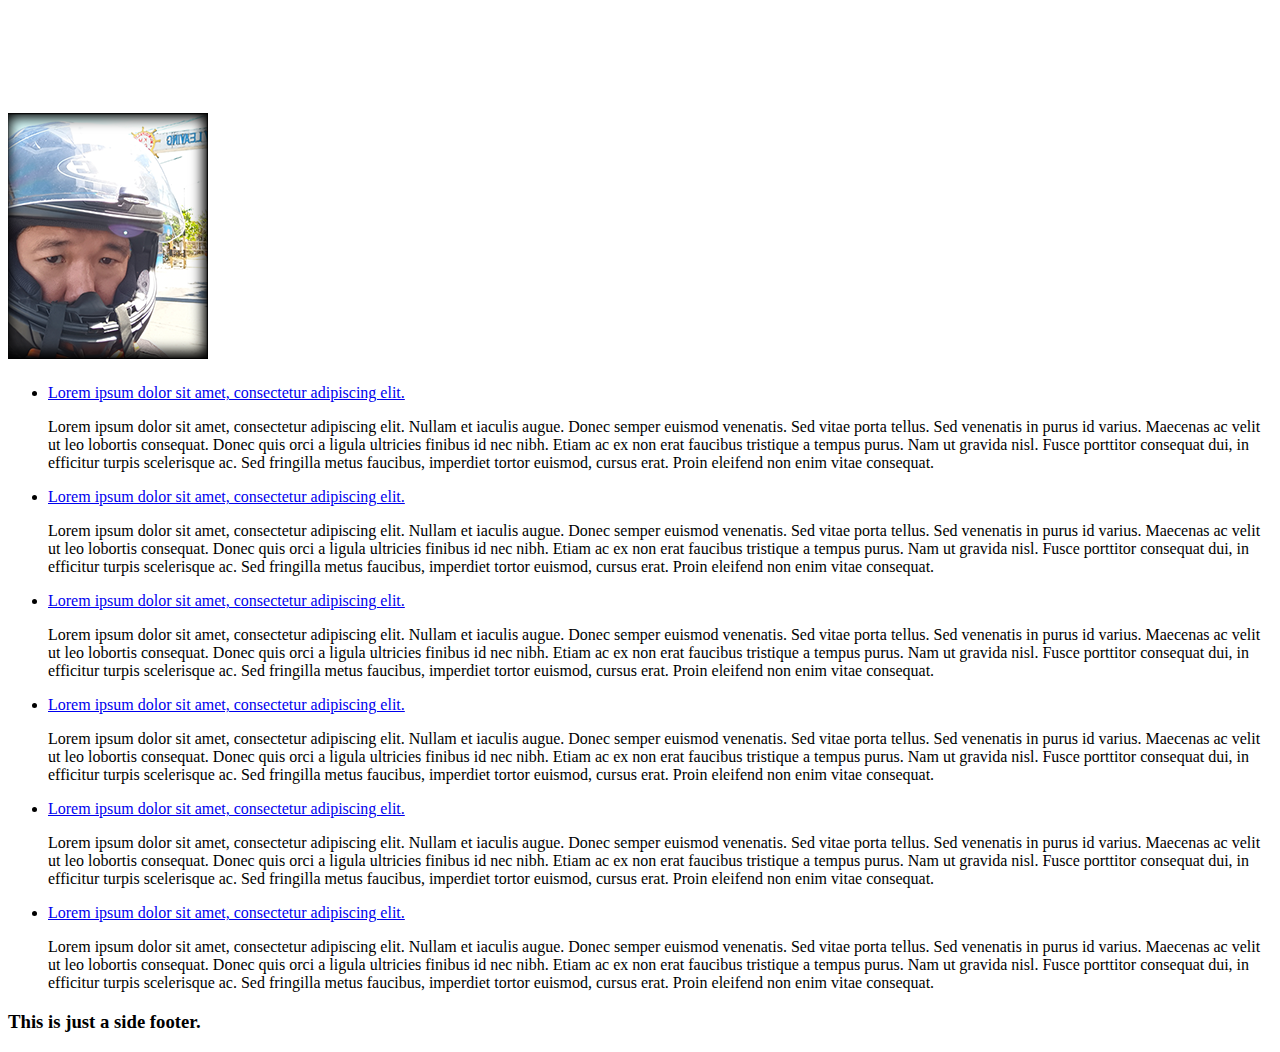
<file: blog/index.html>
<!doctype html>
<html lang="en">
  <head>
    <meta charset="utf-8">
    <meta name="viewport" content="width=device-width, initial-scale=1.0">
    <title>JOJOSIAO.COM | Jojo Siao Personal Weblog | http://jojosiao.com</title>
    <link href="https://cdn.jsdelivr.net/npm/bootstrap@5.3.6/dist/css/bootstrap.min.css" rel="stylesheet" integrity="sha384-4Q6Gf2aSP4eDXB8Miphtr37CMZZQ5oXLH2yaXMJ2w8e2ZtHTl7GptT4jmndRuHDT" crossorigin="anonymous">
    <link rel="stylesheet" href="../assets/css/site.css">
    <link rel="stylesheet" href="../assets/css/page.css">
    <link rel="preconnect" href="https://fonts.googleapis.com">
    <link rel="preconnect" href="https://fonts.gstatic.com" crossorigin>
    <link href="https://fonts.googleapis.com/css2?family=DM+Serif+Text:ital@0;1&display=swap" rel="stylesheet">
    <link rel="stylesheet" href="https://cdn.jsdelivr.net/npm/bootstrap-icons@1.13.1/font/bootstrap-icons.min.css">
</head>
<body>
    <div class="container-fluid">
        <div class="row pt-2 justify-content-center align-items-top">
            <div class="col-sm-3 pl-3">
                <img id="my_photo" src="../assets/images/ako_blogger.png" class="img-fluid" alt="Hi! It's just me!">
            </div>
            <div class="col-sm-6 pt-4">
                <h1></h1>
                <ul class="list-unstyled">
                <li>
                    <div class="article-title"><p><a href="#">Lorem ipsum dolor sit amet, consectetur adipiscing elit.</a></p></div>
                    Lorem ipsum dolor sit amet, consectetur adipiscing elit. Nullam et iaculis augue. 
                    Donec semper euismod venenatis. Sed vitae porta tellus. Sed venenatis in purus id varius. 
                    Maecenas ac velit ut leo lobortis consequat. Donec quis orci a ligula ultricies finibus id nec nibh. 
                    Etiam ac ex non erat faucibus tristique a tempus purus. Nam ut gravida nisl. Fusce porttitor consequat dui,
                     in efficitur turpis scelerisque ac. Sed fringilla metus faucibus, imperdiet tortor euismod, cursus erat. 
                     Proin eleifend non enim vitae consequat. 
                </li>
                <li>
                    <div class="article-title"><p><a href="#">Lorem ipsum dolor sit amet, consectetur adipiscing elit.</a></p></div>
                    Lorem ipsum dolor sit amet, consectetur adipiscing elit. Nullam et iaculis augue. 
                    Donec semper euismod venenatis. Sed vitae porta tellus. Sed venenatis in purus id varius. 
                    Maecenas ac velit ut leo lobortis consequat. Donec quis orci a ligula ultricies finibus id nec nibh. 
                    Etiam ac ex non erat faucibus tristique a tempus purus. Nam ut gravida nisl. Fusce porttitor consequat dui,
                     in efficitur turpis scelerisque ac. Sed fringilla metus faucibus, imperdiet tortor euismod, cursus erat. 
                     Proin eleifend non enim vitae consequat. 
                </li>
                <li>
                    <div class="article-title"><p><a href="#">Lorem ipsum dolor sit amet, consectetur adipiscing elit.</a></p></div>
                    Lorem ipsum dolor sit amet, consectetur adipiscing elit. Nullam et iaculis augue. 
                    Donec semper euismod venenatis. Sed vitae porta tellus. Sed venenatis in purus id varius. 
                    Maecenas ac velit ut leo lobortis consequat. Donec quis orci a ligula ultricies finibus id nec nibh. 
                    Etiam ac ex non erat faucibus tristique a tempus purus. Nam ut gravida nisl. Fusce porttitor consequat dui,
                     in efficitur turpis scelerisque ac. Sed fringilla metus faucibus, imperdiet tortor euismod, cursus erat. 
                     Proin eleifend non enim vitae consequat. 
                </li>
                <li>
                    <div class="article-title"><p><a href="#">Lorem ipsum dolor sit amet, consectetur adipiscing elit.</a></p></div>
                    Lorem ipsum dolor sit amet, consectetur adipiscing elit. Nullam et iaculis augue. 
                    Donec semper euismod venenatis. Sed vitae porta tellus. Sed venenatis in purus id varius. 
                    Maecenas ac velit ut leo lobortis consequat. Donec quis orci a ligula ultricies finibus id nec nibh. 
                    Etiam ac ex non erat faucibus tristique a tempus purus. Nam ut gravida nisl. Fusce porttitor consequat dui,
                     in efficitur turpis scelerisque ac. Sed fringilla metus faucibus, imperdiet tortor euismod, cursus erat. 
                     Proin eleifend non enim vitae consequat. 
                </li>
                <li>
                    <div class="article-title"><p><a href="#">Lorem ipsum dolor sit amet, consectetur adipiscing elit.</a></p></div>
                    Lorem ipsum dolor sit amet, consectetur adipiscing elit. Nullam et iaculis augue. 
                    Donec semper euismod venenatis. Sed vitae porta tellus. Sed venenatis in purus id varius. 
                    Maecenas ac velit ut leo lobortis consequat. Donec quis orci a ligula ultricies finibus id nec nibh. 
                    Etiam ac ex non erat faucibus tristique a tempus purus. Nam ut gravida nisl. Fusce porttitor consequat dui,
                     in efficitur turpis scelerisque ac. Sed fringilla metus faucibus, imperdiet tortor euismod, cursus erat. 
                     Proin eleifend non enim vitae consequat. 
                </li>
                <li>
                    <div class="article-title"><p><a href="#">Lorem ipsum dolor sit amet, consectetur adipiscing elit.</a></p></div>
                    Lorem ipsum dolor sit amet, consectetur adipiscing elit. Nullam et iaculis augue. 
                    Donec semper euismod venenatis. Sed vitae porta tellus. Sed venenatis in purus id varius. 
                    Maecenas ac velit ut leo lobortis consequat. Donec quis orci a ligula ultricies finibus id nec nibh. 
                    Etiam ac ex non erat faucibus tristique a tempus purus. Nam ut gravida nisl. Fusce porttitor consequat dui,
                     in efficitur turpis scelerisque ac. Sed fringilla metus faucibus, imperdiet tortor euismod, cursus erat. 
                     Proin eleifend non enim vitae consequat. 
                </li>
                </ul>
            </div>
            <div class="col-sm-3 pt-4">
                <h3>This is just a side footer.</h3>
            </div>
        </div>

    </div>
</body>
</html>
</file>
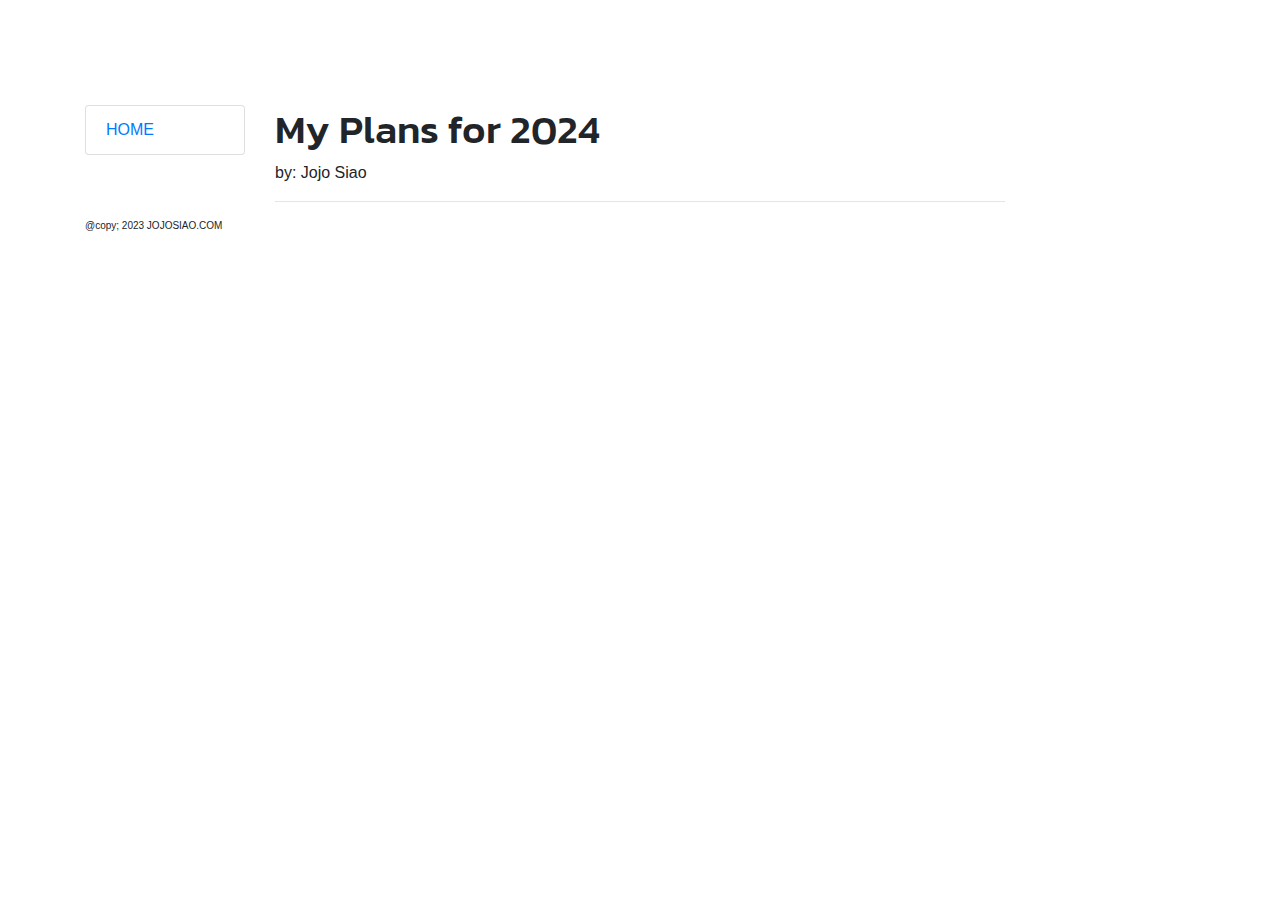
<file: blog/happy_new_year_2024.html>
<!DOCTYPE html>
<html lang="en">
<head>
    <meta charset="UTF-8">
    <meta name="viewport" content="width=device-width, initial-scale=1.0">
    <title>JojoSiao.COM</title>
    <!-- Add Bootstrap CSS link here -->
    <link href="https://maxcdn.bootstrapcdn.com/bootstrap/4.5.2/css/bootstrap.min.css" rel="stylesheet">
    <!-- Add your custom CSS link here -->
    <link rel="stylesheet" href="/assets/css/site.css">
    <link rel="stylesheet" href="/assets/css/page.css">
    <link rel="preconnect" href="https://fonts.googleapis.com">
    <link rel="preconnect" href="https://fonts.gstatic.com" crossorigin>
    <link href="https://fonts.googleapis.com/css2?family=Kanit:ital,wght@1,900&display=swap" rel="stylesheet">
    
      
</head>
<body>
    <div class="container">
        <div class="row">
            <div class="col-lg-2 menu">
                <ul class="list-group list-group-vertical">
                    <li class="list-group-item"><a href="/index.html">HOME</a></li>
                </ul>
            </div>
            <div class="col-lg-8">
                <h1 class="kanit">My Plans for 2024</h1>
                <p>by: Jojo Siao</p>
                <hr>
                <div class="article-item">
                    <p>
                    
                    </p>
                </div>

            </div>
        </div>
        
        <div class="footer">@copy; 2023 JOJOSIAO.COM</div>
    </div>
    
    <!-- Add Bootstrap JS and jQuery scripts here -->
    <script src="https://code.jquery.com/jquery-3.5.1.slim.min.js"></script>
    <script src="https://cdn.jsdelivr.net/npm/@popperjs/core@2.5.4/dist/umd/popper.min.js"></script>
    <script src="https://maxcdn.bootstrapcdn.com/bootstrap/4.5.2/js/bootstrap.min.js"></script>
</body>
</html>
</file>
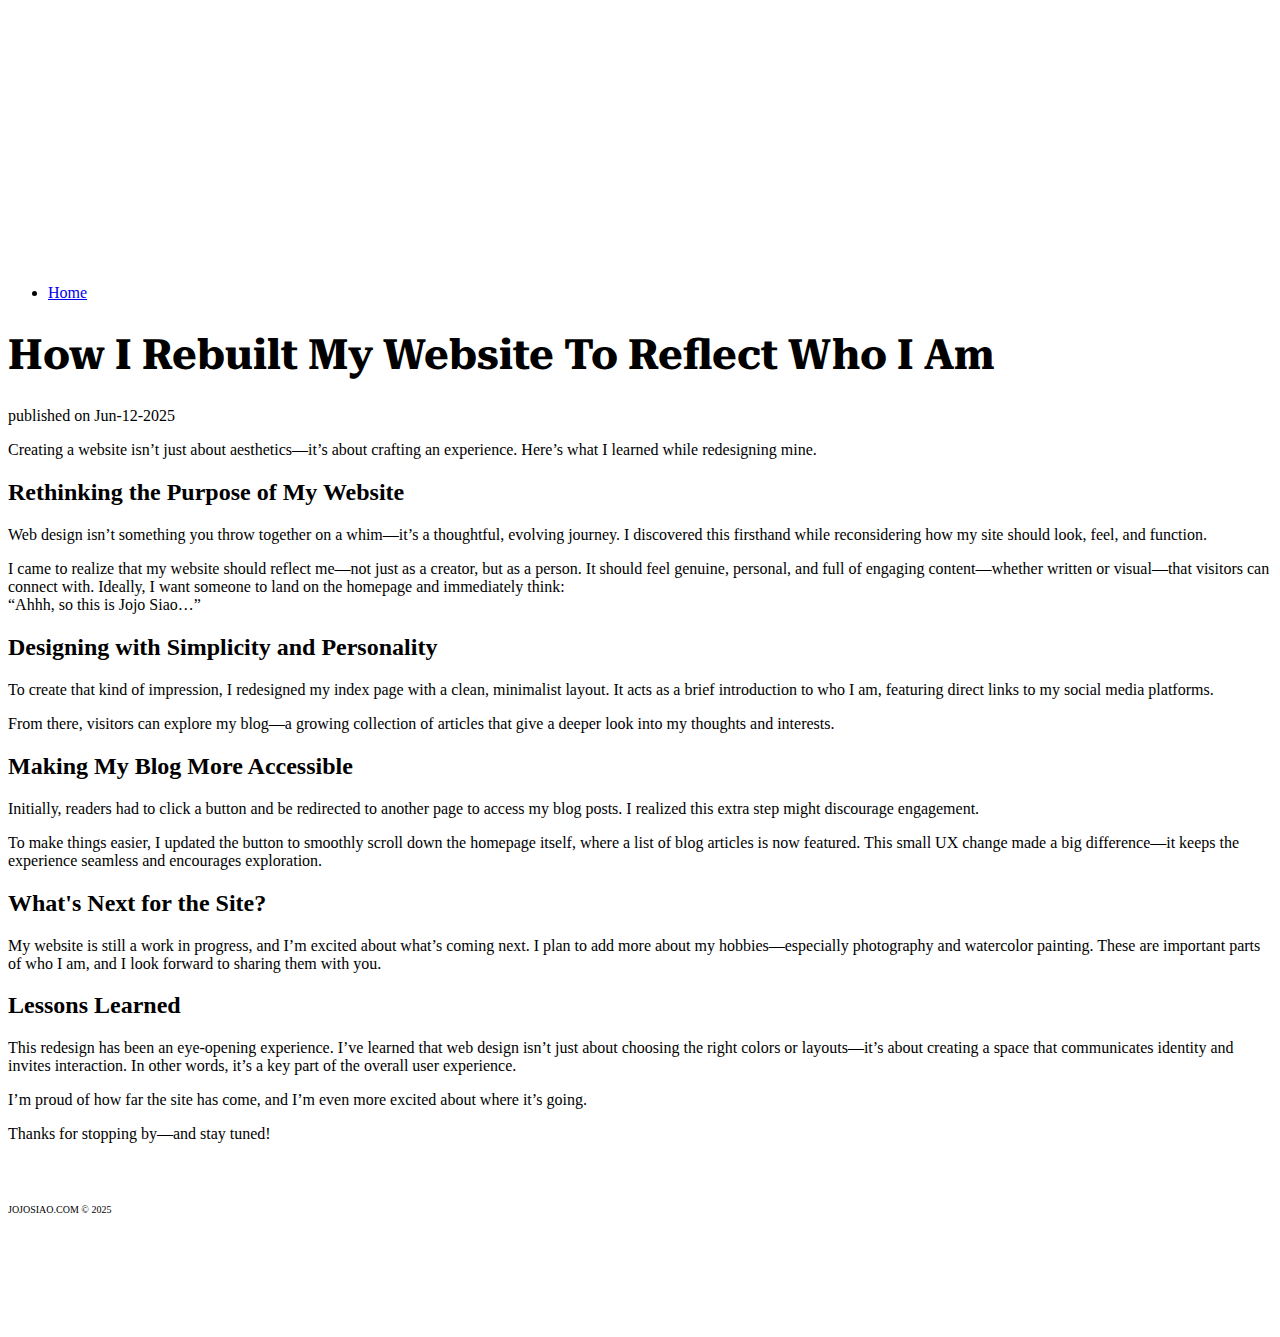
<file: blog/how_i_rebuilt_my_website_to_reflect_who_i_am.html>
<!doctype html>
<html lang="en">
  <head>
    <meta charset="utf-8">
    <meta name="viewport" content="width=device-width, initial-scale=1">
    <title>JOJOSIAO.COM | Jojo Siao Personal Weblog | http://jojosiao.com</title>
    <link href="https://cdn.jsdelivr.net/npm/bootstrap@5.3.6/dist/css/bootstrap.min.css" rel="stylesheet" integrity="sha384-4Q6Gf2aSP4eDXB8Miphtr37CMZZQ5oXLH2yaXMJ2w8e2ZtHTl7GptT4jmndRuHDT" crossorigin="anonymous">
     <script src="https://cdn.jsdelivr.net/npm/bootstrap@5.3.6/dist/js/bootstrap.bundle.min.js" integrity="sha384-j1CDi7MgGQ12Z7Qab0qlWQ/Qqz24Gc6BM0thvEMVjHnfYGF0rmFCozFSxQBxwHKO" crossorigin="anonymous"></script>
    <link rel="stylesheet" href="../assets/css/page.css">
    <link rel="stylesheet" href="../assets/css/site.css">
    <link href="https://fonts.googleapis.com/css2?family=DM+Serif+Text:ital@0;1&family=Roboto+Serif:ital,opsz,wght@0,8..144,100..900;1,8..144,100..900&family=Roboto:ital,wght@0,100..900;1,100..900&display=swap" rel="stylesheet">    <link rel="stylesheet" href="https://cdn.jsdelivr.net/npm/bootstrap-icons@1.13.1/font/bootstrap-icons.min.css">
    <style>
        #blog-body {
          padding-top:155px;
        }
        .roboto-serif-article-title {
            font-family: "Roboto Serif", serif;
            font-optical-sizing: auto;
            font-weight:bolder;
            font-size:42px;
            font-style: normal;
            font-variation-settings:
                "wdth" 100,
                "GRAD" 0;
        }

        .footer {
          padding-top:45px;
        }
      </style>
  </head>
  <body>
    <div id="blog-body" class="container-fluid">
      <div class="row justify-content-center">
        <div class="col-2">
            <ul class="list-unstyled">
              <li><a href="../index.html">Home</a></li>
            </ul>  

        </div>
        <div class="col-8 pr-2">
          <h1 class="roboto-serif-article-title">How I Rebuilt My Website To Reflect Who I Am</h1>
          <div id="article-body">
            <p>published on Jun-12-2025</p>
             Creating a website isn’t just about aesthetics—it’s about crafting an experience. Here’s what I learned while redesigning mine.
            <h2>Rethinking the Purpose of My Website</h2>
                <p>Web design isn’t something you throw together on a whim—it’s a thoughtful, evolving journey. I discovered this firsthand while 
                    reconsidering how my site should look, feel, and function.</p>
                </p>I came to realize that my website should reflect me—not just as a creator, but as a person. It should feel genuine, personal,
                 and full of engaging content—whether written or visual—that visitors can connect with. Ideally, I want someone to land on the 
                 homepage and immediately think:<br/>
                “Ahhh, so this is Jojo Siao…”</p>
                <h2>Designing with Simplicity and Personality</h2>
               <p>To create that kind of impression, I redesigned my index page with a clean, minimalist layout. It acts as a brief introduction
                 to who I am, featuring direct links to my social media platforms.</p>
                <p>From there, visitors can explore my blog—a growing collection of articles that give a deeper look into my thoughts and interests.</p>
                <h2>Making My Blog More Accessible</h2>
                <p>Initially, readers had to click a button and be redirected to another page to access my blog posts. I realized this extra step 
                might discourage engagement.</p>
                <p>To make things easier, I updated the button to smoothly scroll down the homepage itself, where a list of blog articles is now 
                    featured. This small UX change made a big difference—it keeps the experience seamless and encourages exploration.</p>
                <h2>What's Next for the Site?</h2>
                <p>My website is still a work in progress, and I’m excited about what’s coming next. I plan to add more about my hobbies—especially 
                    photography and watercolor painting. These are important parts of who I am, and I look forward to sharing them with you.</p>
                <h2>Lessons Learned</h2>
                <p>This redesign has been an eye-opening experience. I’ve learned that web design isn’t just about choosing the right colors
                     or layouts—it’s about creating a space that communicates identity and invites interaction. In other words, 
                     it’s a key part of the overall user experience.</p>
                <p>I’m proud of how far the site has come, and I’m even more excited about where it’s going.</p>
                <p>Thanks for stopping by—and stay tuned!</p>
          </div>
        </div>
      </div>
      <div class="footer">JOJOSIAO.COM &copy; 2025</div>
    </div>

  </body>
 </html>
</file>
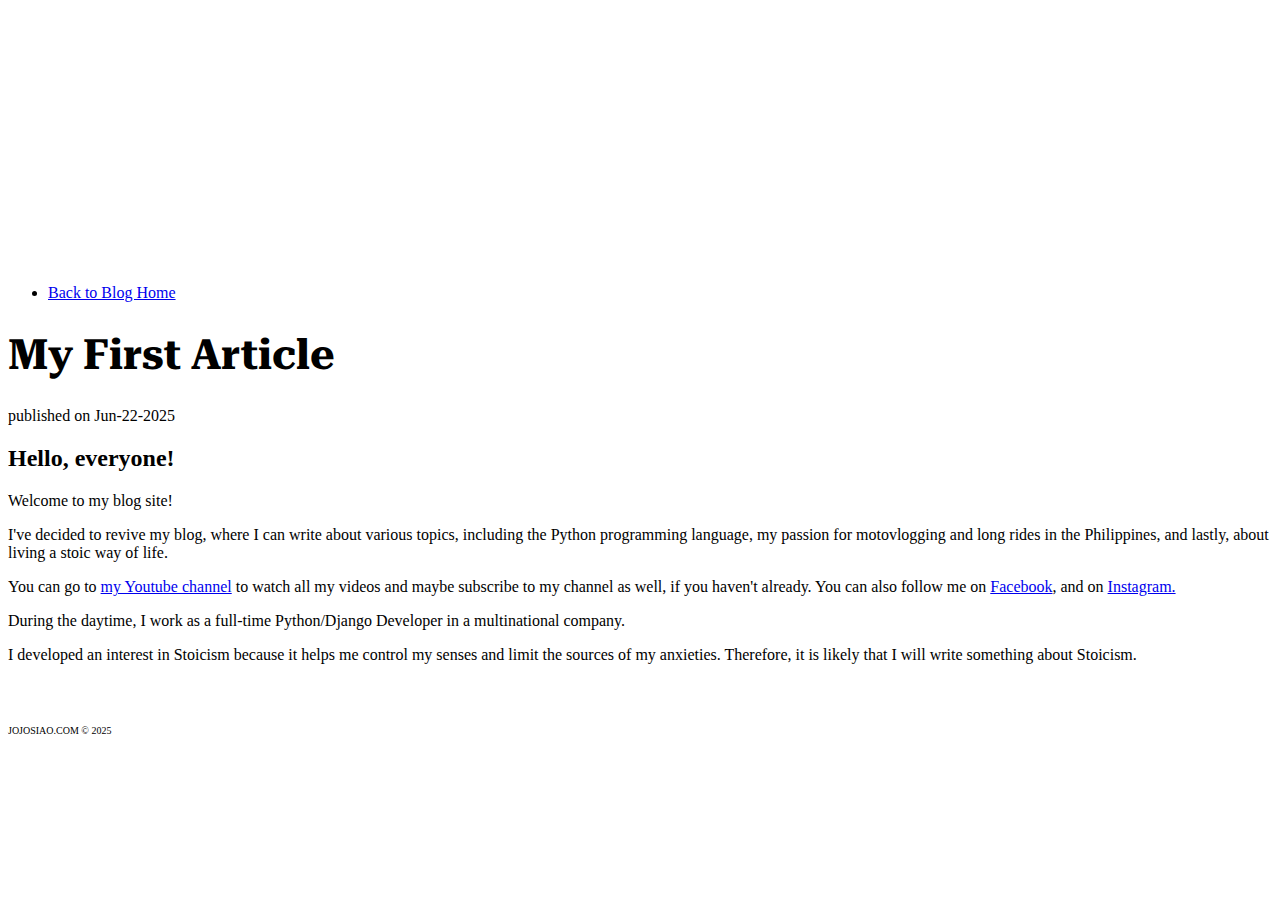
<file: blog/my_first_article.html>
<!doctype html>
<html lang="en">
  <head>
    <meta charset="utf-8">
    <meta name="viewport" content="width=device-width, initial-scale=1">
    <title>JOJOSIAO.COM | Jojo Siao Personal Weblog | http://jojosiao.com</title>
    <link href="https://cdn.jsdelivr.net/npm/bootstrap@5.3.6/dist/css/bootstrap.min.css" rel="stylesheet" integrity="sha384-4Q6Gf2aSP4eDXB8Miphtr37CMZZQ5oXLH2yaXMJ2w8e2ZtHTl7GptT4jmndRuHDT" crossorigin="anonymous">
     <script src="https://cdn.jsdelivr.net/npm/bootstrap@5.3.6/dist/js/bootstrap.bundle.min.js" integrity="sha384-j1CDi7MgGQ12Z7Qab0qlWQ/Qqz24Gc6BM0thvEMVjHnfYGF0rmFCozFSxQBxwHKO" crossorigin="anonymous"></script>
    <link rel="stylesheet" href="../assets/css/page.css">
    <link rel="stylesheet" href="../assets/css/site.css">
    <link href="https://fonts.googleapis.com/css2?family=DM+Serif+Text:ital@0;1&family=Roboto+Serif:ital,opsz,wght@0,8..144,100..900;1,8..144,100..900&family=Roboto:ital,wght@0,100..900;1,100..900&display=swap" rel="stylesheet">    <link rel="stylesheet" href="https://cdn.jsdelivr.net/npm/bootstrap-icons@1.13.1/font/bootstrap-icons.min.css">
    <style>
        #blog-body {
          padding-top:155px;
        }
        .roboto-serif-article-title {
            font-family: "Roboto Serif", serif;
            font-optical-sizing: auto;
            font-weight:bolder;
            font-size:42px;
            font-style: normal;
            font-variation-settings:
                "wdth" 100,
                "GRAD" 0;
        }

        .footer {
          padding-top:45px;
        }
      </style>
  </head>
  <body>
    <div id="blog-body" class="container-fluid">
      <div class="row justify-content-center">
        <div class="col-2">
            <ul class="list-unstyled">
              <li><a href="../index.html">Back to Blog Home</a></li>
            </ul>  

        </div>
        <div class="col-8 pr-2">
          <h1 class="roboto-serif-article-title">My First Article</h1>
          <div id="article-body">
            <p>published on Jun-22-2025</p>
             <h2>Hello, everyone!</h2>
            <p>Welcome to my blog site!</p>
            <p>I've decided to revive my blog, where I can write about various topics, including the Python programming language,
            my passion for motovlogging and long rides in the Philippines, and lastly, about living a stoic way of life.</p>
            <p>You can go to <a target="_blank" href="https://www.youtube.com/channel/UC1OkktfmJPOqAxAGsWTilUw">my Youtube channel</a> to watch all my videos and maybe subscribe to my channel as well, if you haven't already.
                You can also follow me on <a target="_blank" href="https://www.facebook.com/jojosiaotwowheels">Facebook</a>, and on <a target="_blank" href="https://www.instagram.com/jojostwowheels">Instagram.</a>
            </p>
            <p>During the daytime, I work as a full-time Python/Django Developer in a multinational company.</p>
            <p>I developed an interest in Stoicism because it helps me control my senses and limit the sources of my anxieties. 
                Therefore, it is likely that I will write something about Stoicism.</p>

          </div>
        </div>
      </div>
      <div class="footer">JOJOSIAO.COM &copy; 2025</div>
    </div>

  </body>
 </html>
</file>
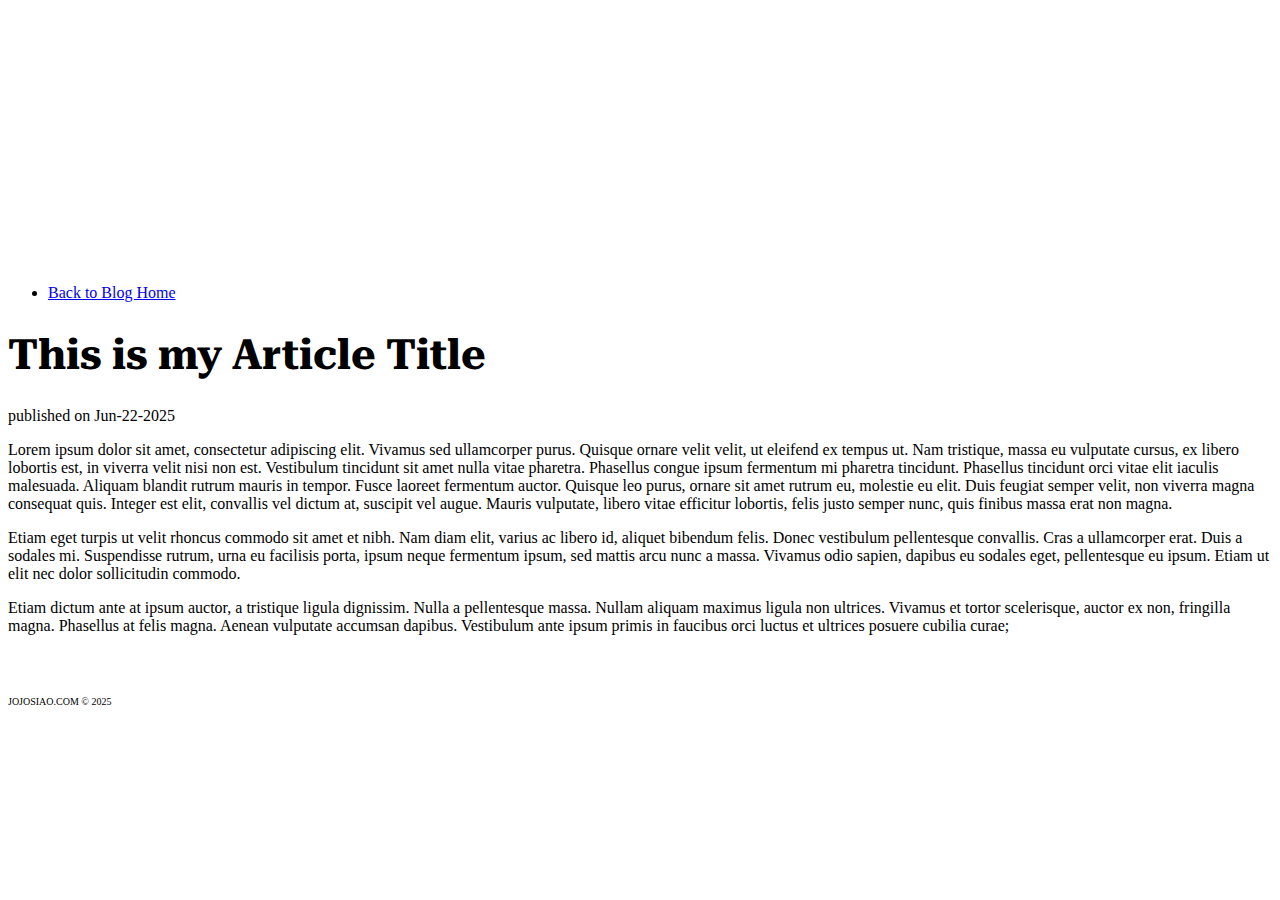
<file: blog/page.html>
<!doctype html>
<html lang="en">
  <head>
    <meta charset="utf-8">
    <meta name="viewport" content="width=device-width, initial-scale=1">
    <title>JOJOSIAO.COM | Jojo Siao Personal Weblog | http://jojosiao.com</title>
    <link href="https://cdn.jsdelivr.net/npm/bootstrap@5.3.6/dist/css/bootstrap.min.css" rel="stylesheet" integrity="sha384-4Q6Gf2aSP4eDXB8Miphtr37CMZZQ5oXLH2yaXMJ2w8e2ZtHTl7GptT4jmndRuHDT" crossorigin="anonymous">
     <script src="https://cdn.jsdelivr.net/npm/bootstrap@5.3.6/dist/js/bootstrap.bundle.min.js" integrity="sha384-j1CDi7MgGQ12Z7Qab0qlWQ/Qqz24Gc6BM0thvEMVjHnfYGF0rmFCozFSxQBxwHKO" crossorigin="anonymous"></script>
    <link rel="stylesheet" href="../assets/css/page.css">
    <link rel="stylesheet" href="../assets/css/site.css">
    <link href="https://fonts.googleapis.com/css2?family=DM+Serif+Text:ital@0;1&family=Roboto+Serif:ital,opsz,wght@0,8..144,100..900;1,8..144,100..900&family=Roboto:ital,wght@0,100..900;1,100..900&display=swap" rel="stylesheet">    <link rel="stylesheet" href="https://cdn.jsdelivr.net/npm/bootstrap-icons@1.13.1/font/bootstrap-icons.min.css">
    <style>
        #blog-body {
          padding-top:155px;
        }
        .roboto-serif-article-title {
            font-family: "Roboto Serif", serif;
            font-optical-sizing: auto;
            font-weight:bolder;
            font-size:42px;
            font-style: normal;
            font-variation-settings:
                "wdth" 100,
                "GRAD" 0;
        }

        .footer {
          padding-top:45px;
        }
      </style>
  </head>
  <body>
    <div id="blog-body" class="container-fluid">
      <div class="row justify-content-center">
        <div class="col-2">
            <ul class="list-unstyled">
              <li><a href="index.html">Back to Blog Home</a></li>
            </ul>  

        </div>
        <div class="col-8 pr-2">
          <h1 class="roboto-serif-article-title">This is my Article Title</h1>
          <div id="article-body">
            <p>published on Jun-22-2025</p>
            <p>
             Lorem ipsum dolor sit amet, consectetur adipiscing elit. Vivamus sed ullamcorper purus. 
             Quisque ornare velit velit, ut eleifend ex tempus ut. Nam tristique, massa eu vulputate cursus, 
             ex libero lobortis est, in viverra velit nisi non est. Vestibulum tincidunt sit amet nulla vitae pharetra. 
             Phasellus congue ipsum fermentum mi pharetra tincidunt. Phasellus tincidunt orci vitae elit iaculis malesuada. 
             Aliquam blandit rutrum mauris in tempor. Fusce laoreet fermentum auctor. 
             Quisque leo purus, ornare sit amet rutrum eu, molestie eu elit. Duis feugiat semper velit, 
             non viverra magna consequat quis. Integer est elit, convallis vel dictum at, suscipit vel augue. 
             Mauris vulputate, libero vitae efficitur lobortis, felis justo semper nunc, quis finibus massa erat non magna.
            <p>
            Etiam eget turpis ut velit rhoncus commodo sit amet et nibh. Nam diam elit, varius ac libero id, aliquet bibendum felis. 
            Donec vestibulum pellentesque convallis. Cras a ullamcorper erat. Duis a sodales mi. Suspendisse rutrum, 
            urna eu facilisis porta, ipsum neque fermentum ipsum, sed mattis arcu nunc a massa. Vivamus odio sapien, 
            dapibus eu sodales eget, pellentesque eu ipsum. Etiam ut elit nec dolor sollicitudin commodo.
            <p>
            Etiam dictum ante at ipsum auctor, a tristique ligula dignissim. Nulla a pellentesque massa. Nullam aliquam maximus 
            ligula non ultrices. Vivamus et tortor scelerisque, auctor ex non, fringilla magna. Phasellus at felis magna. 
            Aenean vulputate accumsan dapibus. Vestibulum ante ipsum primis in faucibus orci luctus et ultrices posuere cubilia curae; 
            </p>
          </div>
        </div>
      </div>
      <div class="footer">JOJOSIAO.COM &copy; 2025</div>
    </div>

  </body>
 </html>
</file>
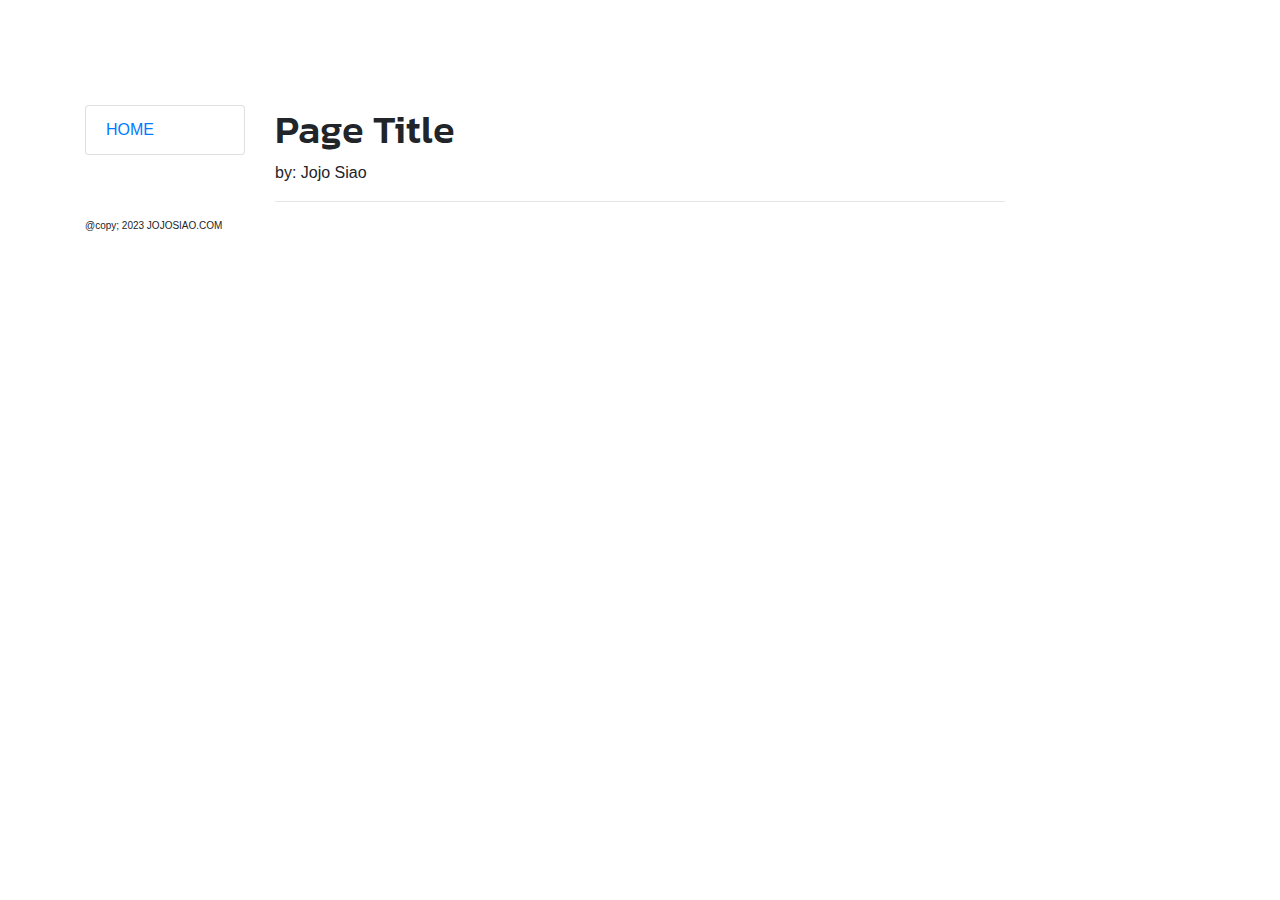
<file: blog/why_i_am_motovlogging.html>
<!DOCTYPE html>
<html lang="en">
<head>
    <meta charset="UTF-8">
    <meta name="viewport" content="width=device-width, initial-scale=1.0">
    <title>JojoSiao.COM</title>
    <!-- Add Bootstrap CSS link here -->
    <link href="https://maxcdn.bootstrapcdn.com/bootstrap/4.5.2/css/bootstrap.min.css" rel="stylesheet">
    <!-- Add your custom CSS link here -->
    <link rel="stylesheet" href="/assets/css/site.css">
    <link rel="stylesheet" href="/assets/css/page.css">
    <link rel="preconnect" href="https://fonts.googleapis.com">
    <link rel="preconnect" href="https://fonts.gstatic.com" crossorigin>
    <link href="https://fonts.googleapis.com/css2?family=Kanit:ital,wght@1,900&display=swap" rel="stylesheet">
    
      
</head>
<body>
    <div class="container">
        <div class="row">
            <div class="col-lg-2 menu">
                <ul class="list-group list-group-vertical">
                    <li class="list-group-item"><a href="/index.html">HOME</a></li>
                </ul>
            </div>
            <div class="col-lg-8">
                <h1 class="kanit">Page Title</h1>
                <p>by: Jojo Siao</p>
                <hr>
                <div class="article-item">
                    <p>

                    </p>
                </div>

            </div>
        </div>
        
        <div class="footer">@copy; 2023 JOJOSIAO.COM</div>
    </div>
    
    <!-- Add Bootstrap JS and jQuery scripts here -->
    <script src="https://code.jquery.com/jquery-3.5.1.slim.min.js"></script>
    <script src="https://cdn.jsdelivr.net/npm/@popperjs/core@2.5.4/dist/umd/popper.min.js"></script>
    <script src="https://maxcdn.bootstrapcdn.com/bootstrap/4.5.2/js/bootstrap.min.js"></script>
</body>
</html>
</file>
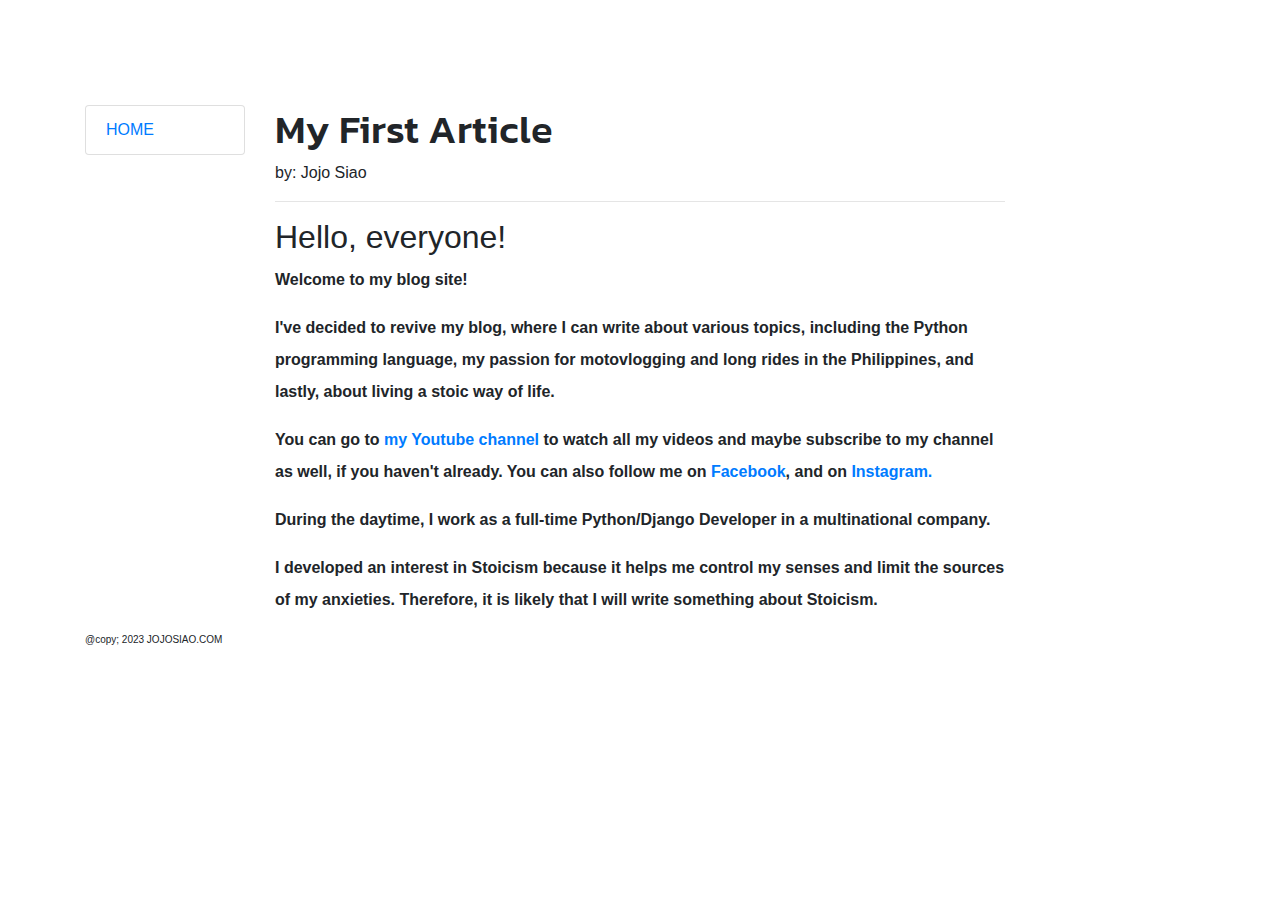
<file: html/my_first_article.html>
<!DOCTYPE html>
<html lang="en">
<head>
    <meta charset="UTF-8">
    <meta name="viewport" content="width=device-width, initial-scale=1.0">
    <title>JojoSiao.COM</title>
    <!-- Add Bootstrap CSS link here -->
    <link href="https://maxcdn.bootstrapcdn.com/bootstrap/4.5.2/css/bootstrap.min.css" rel="stylesheet">
    <!-- Add your custom CSS link here -->
    <link rel="stylesheet" href="/assets/css/site.css">
    <link rel="stylesheet" href="/assets/css/page.css">
    <link rel="preconnect" href="https://fonts.googleapis.com">
    <link rel="preconnect" href="https://fonts.gstatic.com" crossorigin>
    <link href="https://fonts.googleapis.com/css2?family=Kanit:ital,wght@1,900&display=swap" rel="stylesheet">
    
      
</head>
<body>
    <div class="container">
        <div class="row">
            <div class="col-lg-2 menu">
                <ul class="list-group list-group-vertical">
                    <li class="list-group-item"><a href="/index.html">HOME</a></li>
                </ul>
            </div>
            <div class="col-lg-8">
                <h1 class="kanit">My First Article</h1>
                <p>by: Jojo Siao</p>
                <hr>
                <div class="article-item">
                    <h2>Hello, everyone!</h2>
                    <p>Welcome to my blog site!</p>
                    <p>I've decided to revive my blog, where I can write about various topics, including the Python programming language,
                       my passion for motovlogging and long rides in the Philippines, and lastly, about living a stoic way of life.</p>
                    <p>You can go to <a target="_blank" href="https://www.youtube.com/channel/UC1OkktfmJPOqAxAGsWTilUw">my Youtube channel</a> to watch all my videos and maybe subscribe to my channel as well, if you haven't already.
                         You can also follow me on <a target="_blank" href="https://www.facebook.com/jojosiaotwowheels">Facebook</a>, and on <a target="_blank" href="https://www.instagram.com/jojostwowheels">Instagram.</a>
                    </p>
                    <p>During the daytime, I work as a full-time Python/Django Developer in a multinational company.</p>
                    <p>I developed an interest in Stoicism because it helps me control my senses and limit the sources of my anxieties. 
                        Therefore, it is likely that I will write something about Stoicism.</p>

                </div>

            </div>
        </div>
        
        <div class="footer">@copy; 2023 JOJOSIAO.COM</div>
    </div>
    
    <!-- Add Bootstrap JS and jQuery scripts here -->
    <script src="https://code.jquery.com/jquery-3.5.1.slim.min.js"></script>
    <script src="https://cdn.jsdelivr.net/npm/@popperjs/core@2.5.4/dist/umd/popper.min.js"></script>
    <script src="https://maxcdn.bootstrapcdn.com/bootstrap/4.5.2/js/bootstrap.min.js"></script>
</body>
</html>
</file>
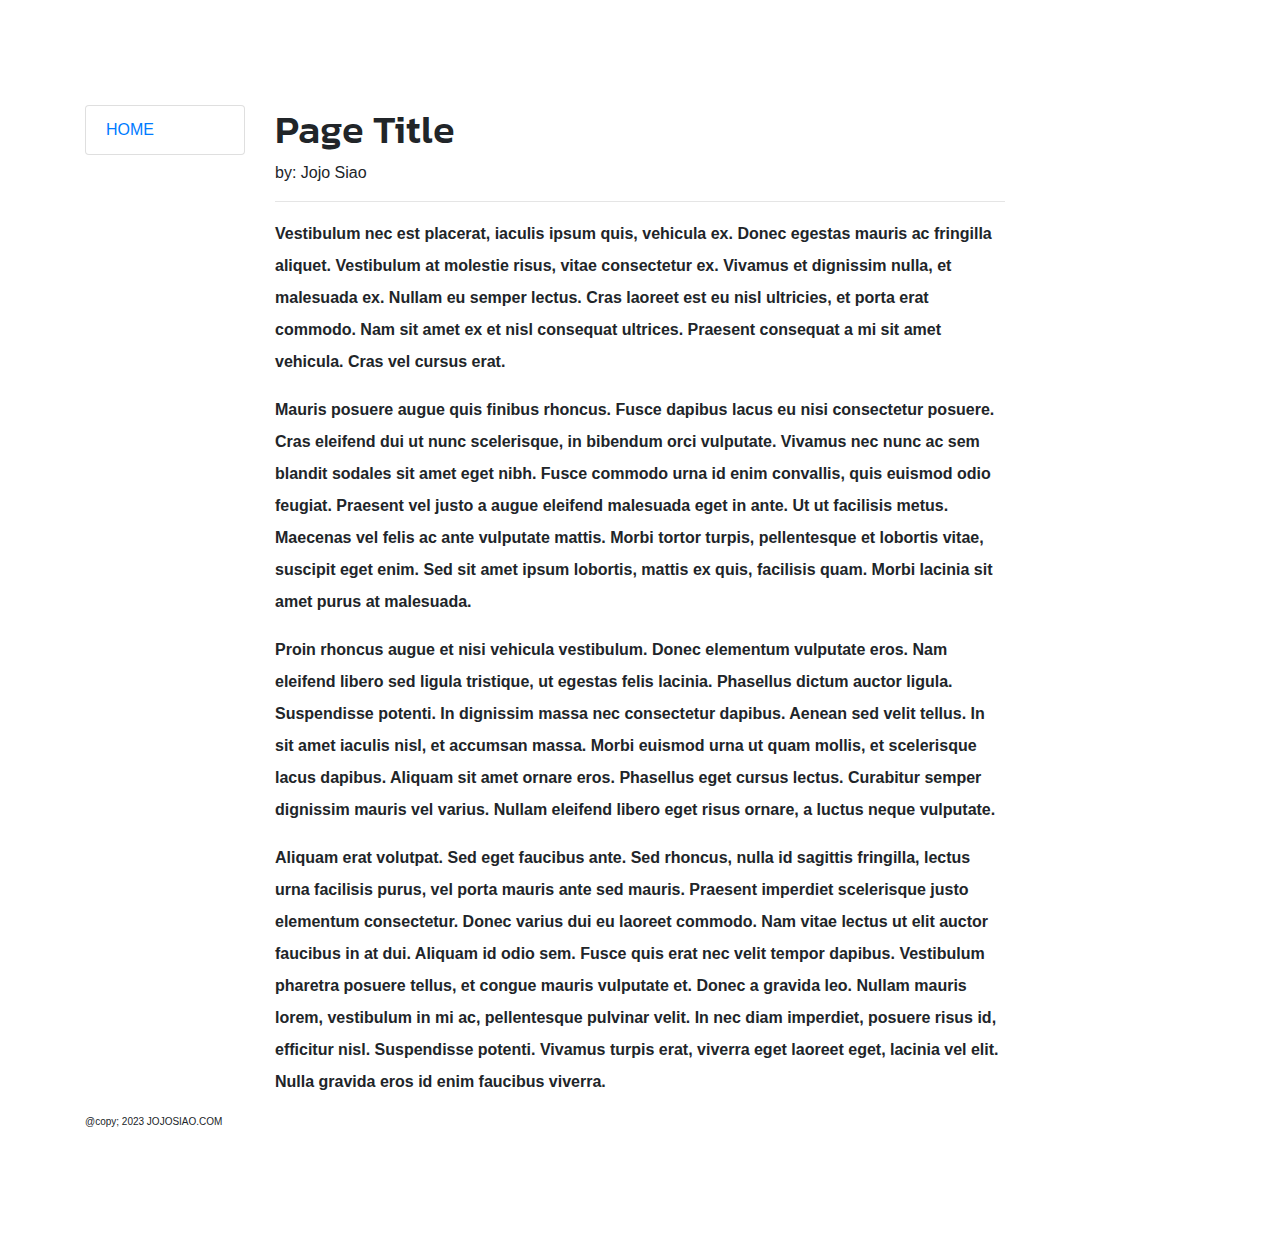
<file: html/page.html>
<!DOCTYPE html>
<html lang="en">
<head>
    <meta charset="UTF-8">
    <meta name="viewport" content="width=device-width, initial-scale=1.0">
    <title>JojoSiao.COM</title>
    <!-- Add Bootstrap CSS link here -->
    <link href="https://maxcdn.bootstrapcdn.com/bootstrap/4.5.2/css/bootstrap.min.css" rel="stylesheet">
    <!-- Add your custom CSS link here -->
    <link rel="stylesheet" href="/assets/css/site.css">
    <link rel="stylesheet" href="/assets/css/page.css">
    <link rel="preconnect" href="https://fonts.googleapis.com">
    <link rel="preconnect" href="https://fonts.gstatic.com" crossorigin>
    <link href="https://fonts.googleapis.com/css2?family=Kanit:ital,wght@1,900&display=swap" rel="stylesheet">
    
      
</head>
<body>
    <div class="container">
        <div class="row">
            <div class="col-lg-2 menu">
                <ul class="list-group list-group-vertical">
                    <li class="list-group-item"><a href="/index.html">HOME</a></li>
                </ul>
            </div>
            <div class="col-lg-8">
                <h1 class="kanit">Page Title</h1>
                <p>by: Jojo Siao</p>
                <hr>
                <div class="article-item">
                    <p>
                    Vestibulum nec est placerat, iaculis ipsum quis, vehicula ex. Donec egestas mauris ac fringilla aliquet. 
                    Vestibulum at molestie risus, vitae consectetur ex. Vivamus et dignissim nulla, et malesuada ex. Nullam eu semper lectus. 
                    Cras laoreet est eu nisl ultricies, et porta erat commodo. Nam sit amet ex et nisl consequat ultrices. Praesent consequat
                    a mi sit amet vehicula. Cras vel cursus erat.
                    </p>

                    <p>
                    Mauris posuere augue quis finibus rhoncus. Fusce dapibus lacus eu nisi consectetur posuere. Cras eleifend dui ut nunc 
                    scelerisque, in bibendum orci vulputate. Vivamus nec nunc ac sem blandit sodales sit amet eget nibh. Fusce commodo urna 
                    id enim convallis, quis euismod odio feugiat. Praesent vel justo a augue eleifend malesuada eget in ante. Ut ut facilisis metus. 
                    Maecenas vel felis ac ante vulputate mattis. Morbi tortor turpis, pellentesque et lobortis vitae, suscipit eget enim. Sed sit amet 
                    ipsum lobortis, mattis ex quis, facilisis quam. Morbi lacinia sit amet purus at malesuada.
                    </p>
                    
                    <p>
                    Proin rhoncus augue et nisi vehicula vestibulum. Donec elementum vulputate eros. Nam eleifend libero sed ligula tristique,
                    ut egestas felis lacinia. Phasellus dictum auctor ligula. Suspendisse potenti. In dignissim massa nec consectetur dapibus. 
                    Aenean sed velit tellus. In sit amet iaculis nisl, et accumsan massa. Morbi euismod urna ut quam mollis, et scelerisque lacus 
                    dapibus. Aliquam sit amet ornare eros. Phasellus eget cursus lectus. Curabitur semper dignissim mauris vel varius. Nullam eleifend 
                    libero eget risus ornare, a luctus neque vulputate.
                    </p>
                    
                    <p>
                    Aliquam erat volutpat. Sed eget faucibus ante. Sed rhoncus, nulla id sagittis fringilla, lectus urna facilisis purus, vel porta mauris 
                    ante sed mauris. Praesent imperdiet scelerisque justo elementum consectetur. Donec varius dui eu laoreet commodo. Nam vitae lectus ut 
                    elit auctor faucibus in at dui. Aliquam id odio sem. Fusce quis erat nec velit tempor dapibus. Vestibulum pharetra posuere tellus, et 
                    congue mauris vulputate et. Donec a gravida leo. Nullam mauris lorem, vestibulum in mi ac, pellentesque pulvinar velit. In nec diam 
                    imperdiet, posuere risus id, efficitur nisl. Suspendisse potenti. Vivamus turpis erat, viverra eget laoreet eget, lacinia vel elit. 
                    Nulla gravida eros id enim faucibus viverra. 
                    </p>
                </div>

            </div>
        </div>
        
        <div class="footer">@copy; 2023 JOJOSIAO.COM</div>
    </div>
    
    <!-- Add Bootstrap JS and jQuery scripts here -->
    <script src="https://code.jquery.com/jquery-3.5.1.slim.min.js"></script>
    <script src="https://cdn.jsdelivr.net/npm/@popperjs/core@2.5.4/dist/umd/popper.min.js"></script>
    <script src="https://maxcdn.bootstrapcdn.com/bootstrap/4.5.2/js/bootstrap.min.js"></script>
</body>
</html>
</file>
<file: assets/css/site.css>
body {
    padding-top:105px;

}

.kanit {
    font-family: 'Kanit', sans-serif;
}

.footer {
    min-height:125px;
    vertical-align:middle;
    font-size: 10px;
}
</file>
<file: assets/css/page.css>
.article-item {
    font-size:16px;
    font-weight:bolder;
    line-height: 2em;
}
</file>
